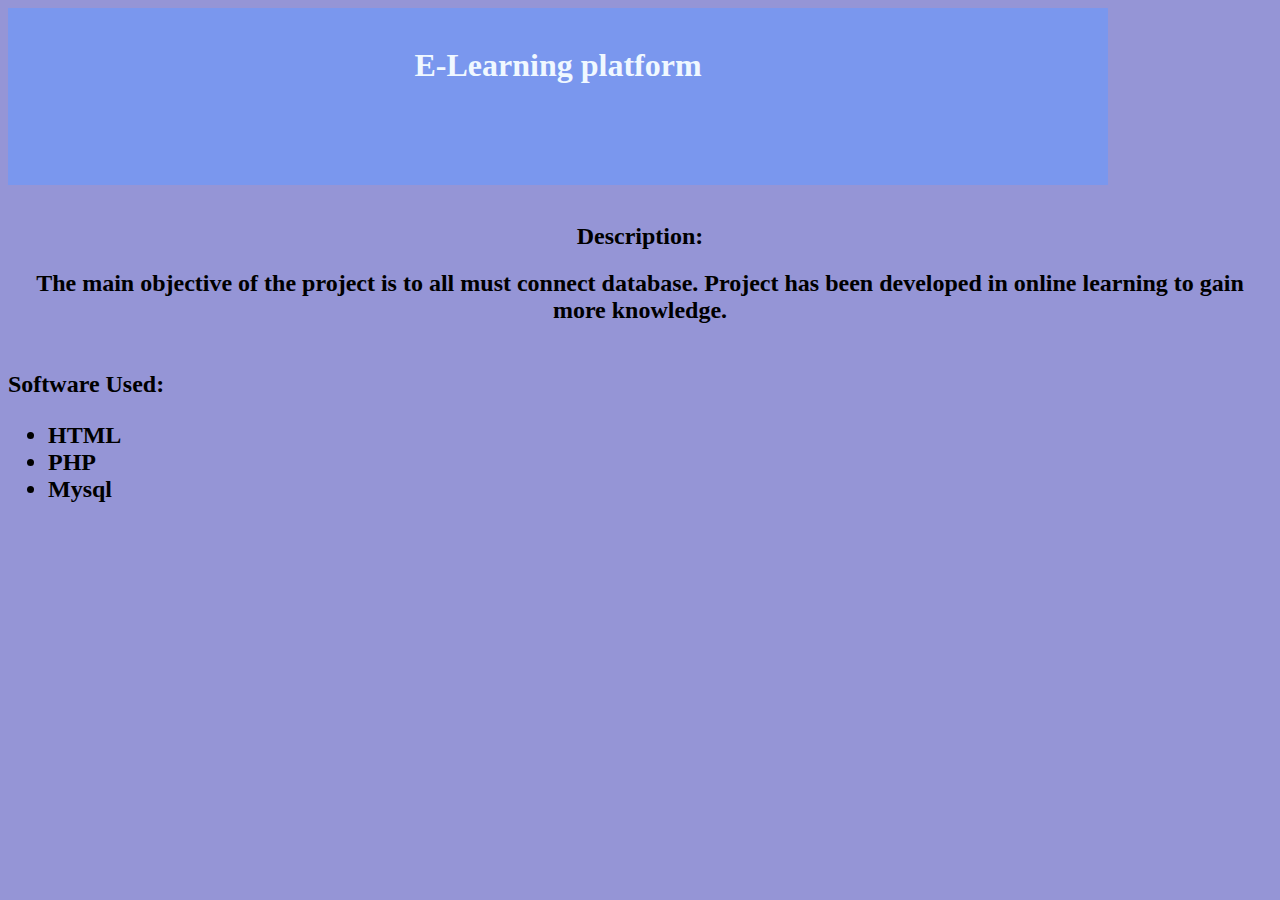
<file: elearn.html>
<head>
    <style>
        body{
            background-color: rgb(149, 149, 214);
            background-image: url("https://t3.ftcdn.net/jpg/04/00/77/64/360_F_400776431_5JxdDYRr1mn9yISiUFMPcLtLp3zt6NA1.jpg");
            background-size: cover;
        }
        h1{
            color: rgb(45, 16, 73);
        }
        

    </style>
</head>

    
        <div style="background-color: rgb(122, 151, 238);width: 1100px;height:20%">
            <br>
       <h1 style="text-align: center;color: aliceblue;"><b>E-Learning platform</b></h1>
       <br>
        </div>
        <body>
       <center>
        <br>
        <h2>Description:</h2>
        <h2>
            The main objective of the project is to all
            must connect database. Project has been
            developed in online learning to gain more
            knowledge.            

<br><br>
        </center>
    </h2>
    <h2>
Software Used: 
<ul >
<li>HTML</li>
<li> PHP</li>
<li> Mysql</li>
</ul>
    
       </h2>
</body>
</file>
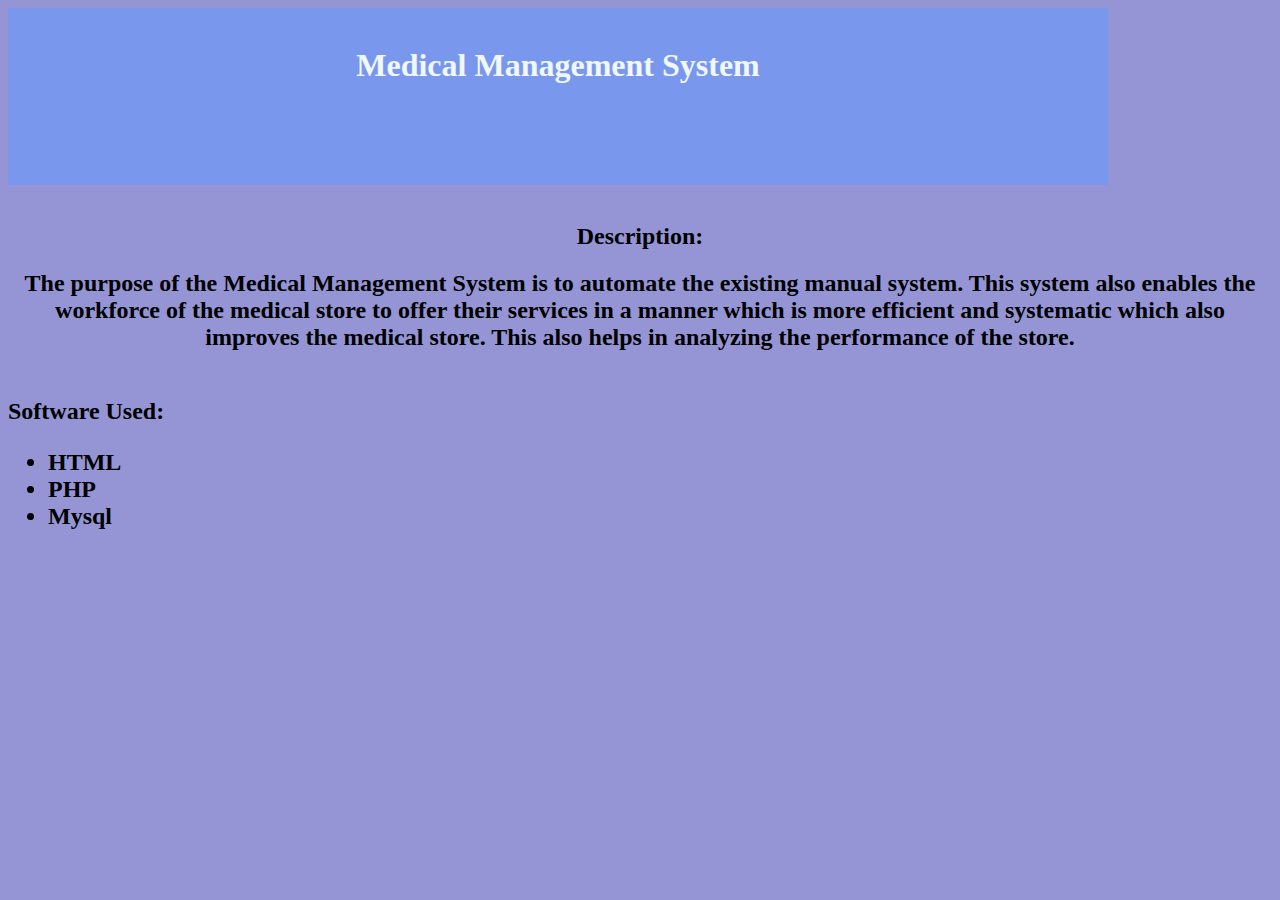
<file: medi.html>
<head>
    <style>
        body{
            background-color: rgb(149, 149, 214);
            background-image: url("https://img.freepik.com/premium-photo/black-stethoscope-medical-tool-healthcare-blue-wall-with-copy-space_103324-532.jpg");
            background-size: cover;
        }
        h1{
            color: rgb(45, 16, 73);
        }
        

    </style>
</head>

    
        <div style="background-color: rgb(122, 151, 238);width: 1100px;height:20%">
            <br>
       <h1 style="text-align: center;color: aliceblue;"><b>Medical Management System</b></h1>
       <br>
        </div>
        <body>
       <center>
        <br>
        <h2>Description:</h2>
        <h2>
            The purpose of the Medical Management System is to automate the existing manual system. This system also enables the workforce of the medical store to offer their services in a manner which is more efficient and systematic which also improves the medical store. This also helps in analyzing the performance of the store.            

<br><br>
        </center>
    </h2>
    <h2>
Software Used: 
<ul >
<li>HTML</li>
<li> PHP</li>
<li> Mysql</li>
</ul>
    
       </h2>
</body>
</file>
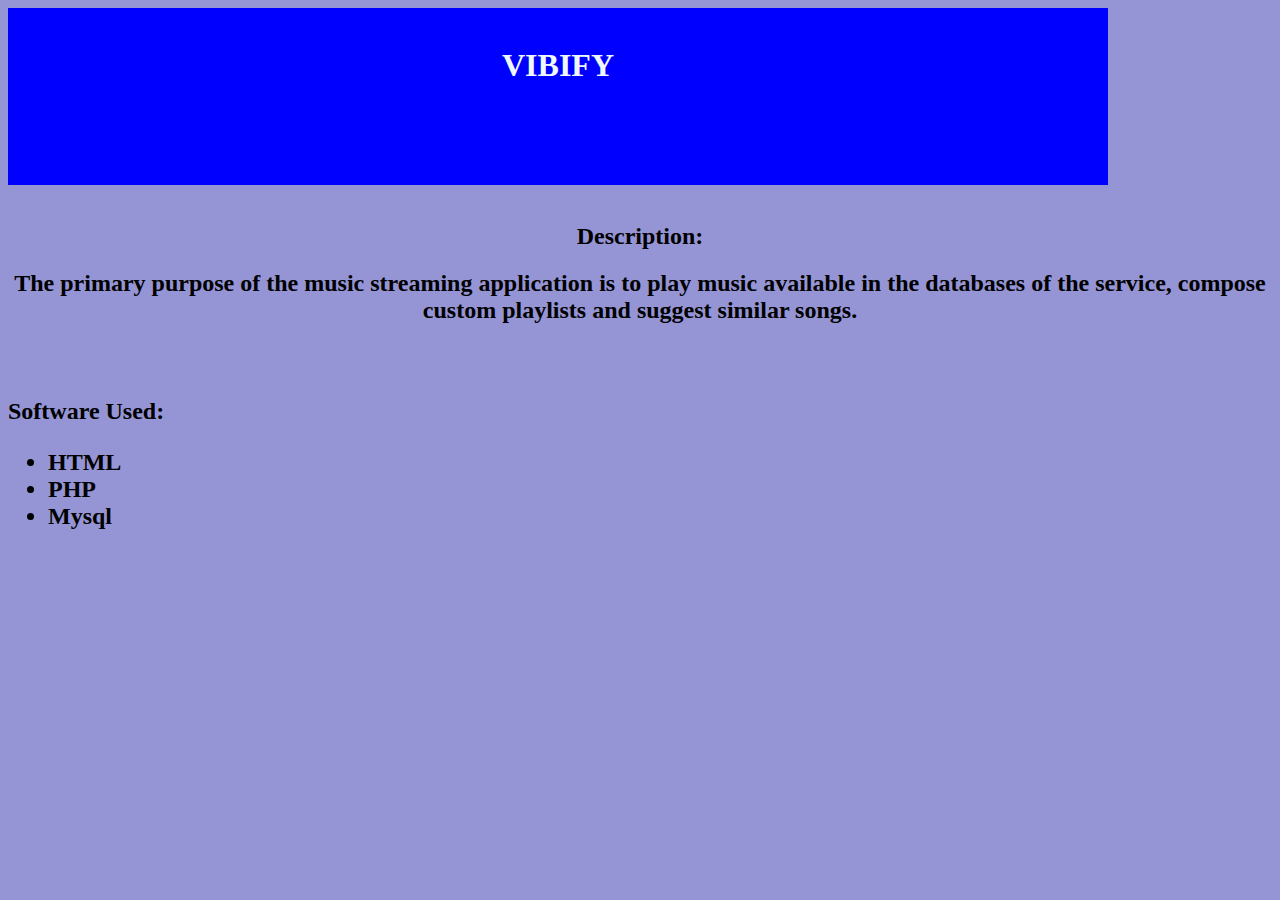
<file: musicplayer.html>
<head>
    <style>
        body{
            background-color: rgb(149, 149, 214);
            background-image: url("https://cdn.pixabay.com/photo/2017/11/15/09/28/music-player-2951399_1280.jpg");
            background-size: cover;
        }
        h1{
            color: rgb(45, 16, 73);
        }
        

    </style>
</head>

    
        <div style="background-color: blue;width: 1100px;height:20%">
            <br>
       <h1 style="text-align: center;color: aliceblue;"><b>VIBIFY</b></h1>
       <br>
        </div>
        <body>
       <center>
        <br>
        <h2>Description:</h2>
        <h2>
     The primary purpose of the music streaming
application is to play music available in the
databases of the service, compose custom
playlists and suggest similar songs.

<br><br><br>
        </center>
    </h2>
    <h2>
Software Used: 
<ul >
<li>HTML</li>
<li> PHP</li>
<li> Mysql</li>
</ul>
    
       </h2>
</body>
</file>
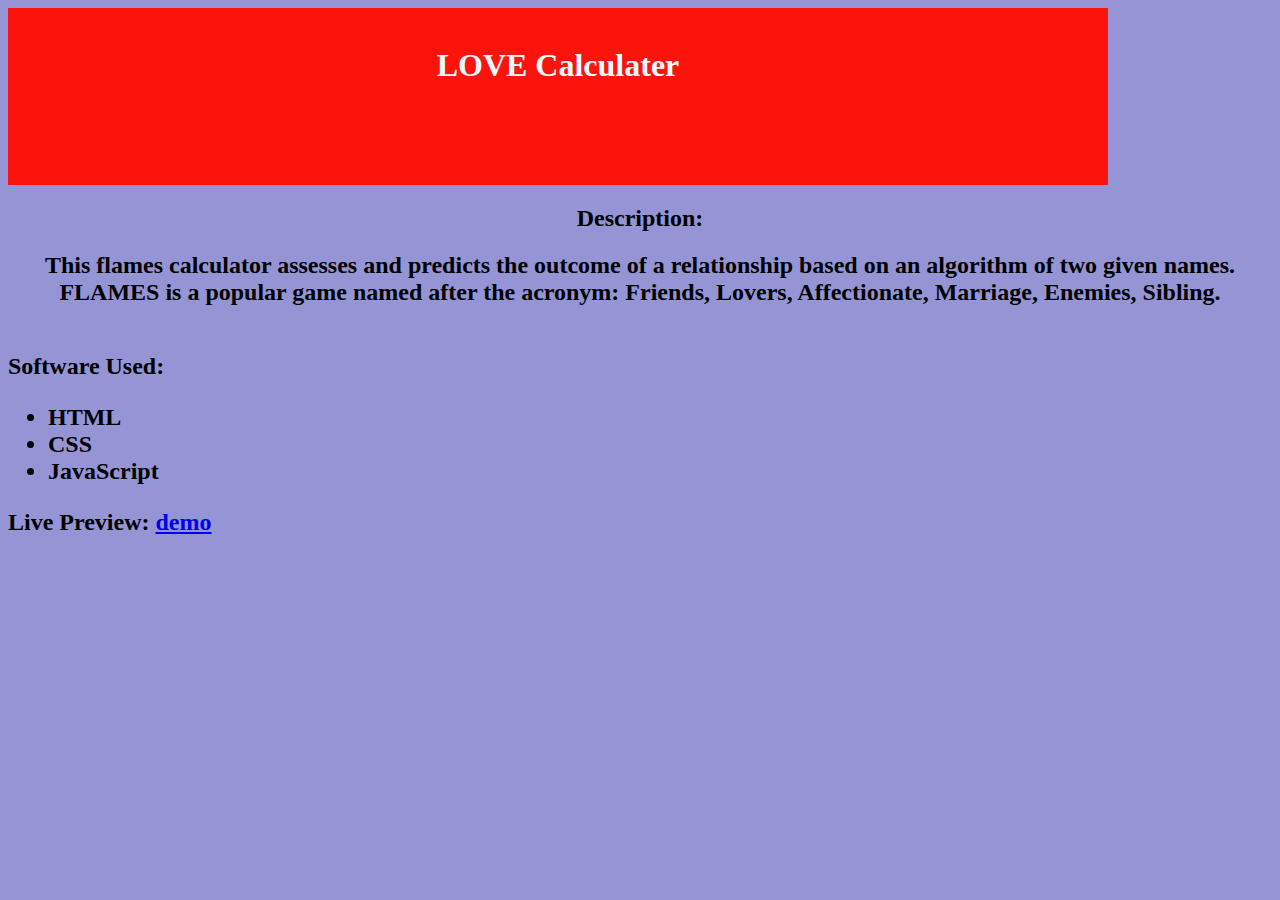
<file: recommender.html>
<head>
    <style>
        body{
            background-color: rgb(149, 149, 214);
            background-image: url("https://img.freepik.com/free-vector/heart-background-desktop-wallpaper-cute-watercolor-vector_53876-140211.jpg?w=2000");
            background-size: cover;
        }
        h1{
            color: rgb(229, 224, 233);
        }
        

    </style>
</head>

    
        <div style="background-color: rgb(252, 20, 12);width: 1100px;height:20%">
            <br>
       <h1 style="text-align: center;color: aliceblue;"><b>LOVE Calculater</b></h1>
       <br>
        </div>
        <body>
       <center>
        <h2>Description:</h2>
        <h2>
            This flames calculator assesses and predicts the outcome of a relationship based on an algorithm of two given names. FLAMES is a popular game named after the acronym: Friends, Lovers, Affectionate, Marriage, Enemies, Sibling.

<br><br>       </center>
    </h2>
    <h2>
Software Used: 
<ul >
<li>HTML</li>
<li> CSS</li>
<li> JavaScript</li>
</ul>
    
    Live Preview: <a href="https://fla1.pages.dev">demo</a>
       </h2>
</body>
</file>
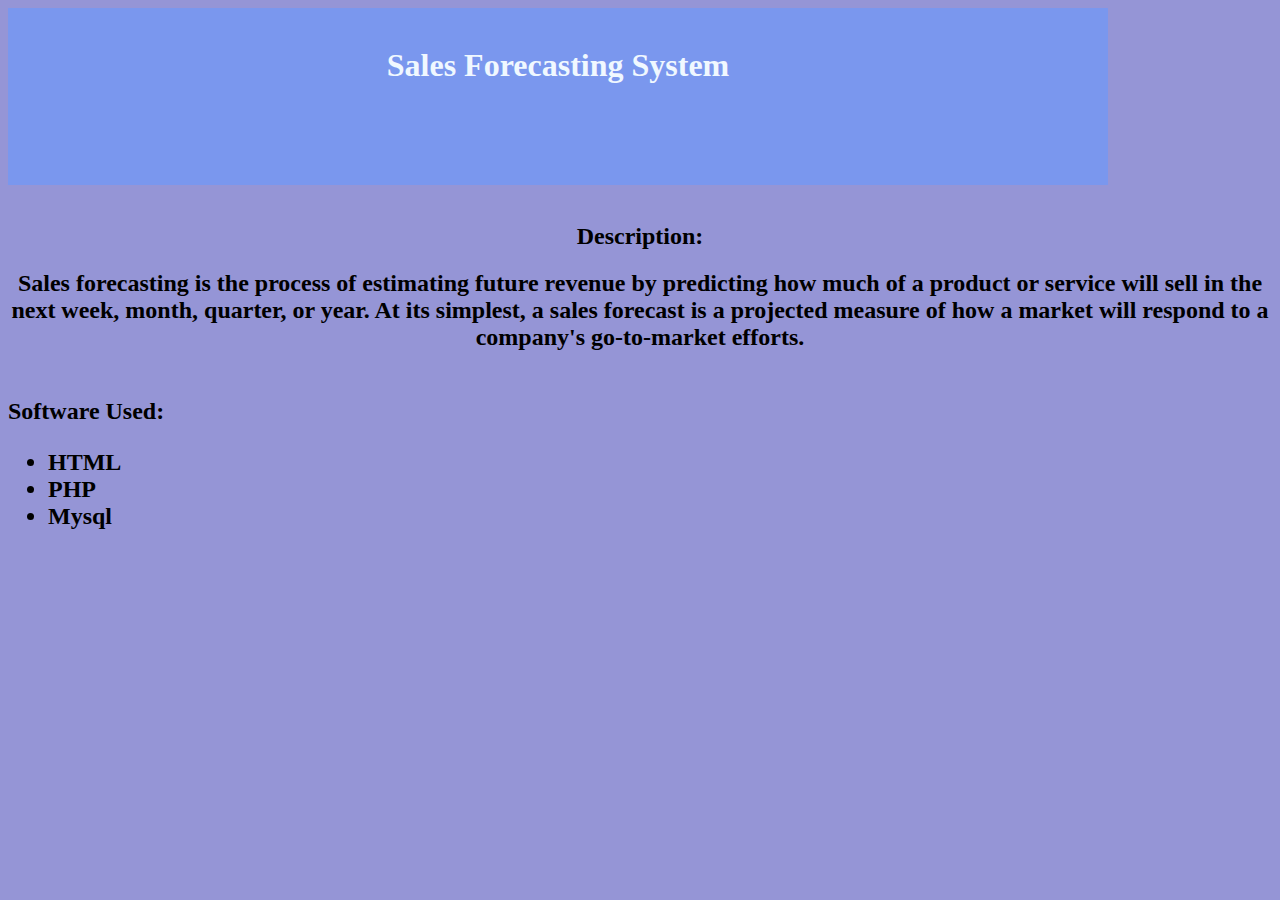
<file: sale.html>
<head>
    <style>
        body{
            background-color: rgb(149, 149, 214);
            background-image: url("https://res.cloudinary.com/monday-blogs/fl_lossy,f_auto,q_auto/wp-blog/2021/05/sales-forecasting-software.jpg");
            background-size: cover;
        }
        h1{
            color: rgb(45, 16, 73);
        }
        

    </style>
</head>

    
        <div style="background-color: rgb(122, 151, 238);width: 1100px;height:20%">
            <br>
       <h1 style="text-align: center;color: aliceblue;"><b>Sales Forecasting System</b></h1>
       <br>
        </div>
        <body>
       <center>
        <br>
        <h2>Description:</h2>
        <h2>
            Sales forecasting is the process of estimating future revenue by predicting how much of a product or service will sell in the next week, month, quarter, or year. At its simplest, a sales forecast is a projected measure of how a market will respond to a company's go-to-market efforts.           

<br><br>
        </center>
    </h2>
    <h2>
Software Used: 
<ul >
<li>HTML</li>
<li> PHP</li>
<li> Mysql</li>
</ul>
    
       </h2>
</body>
</file>
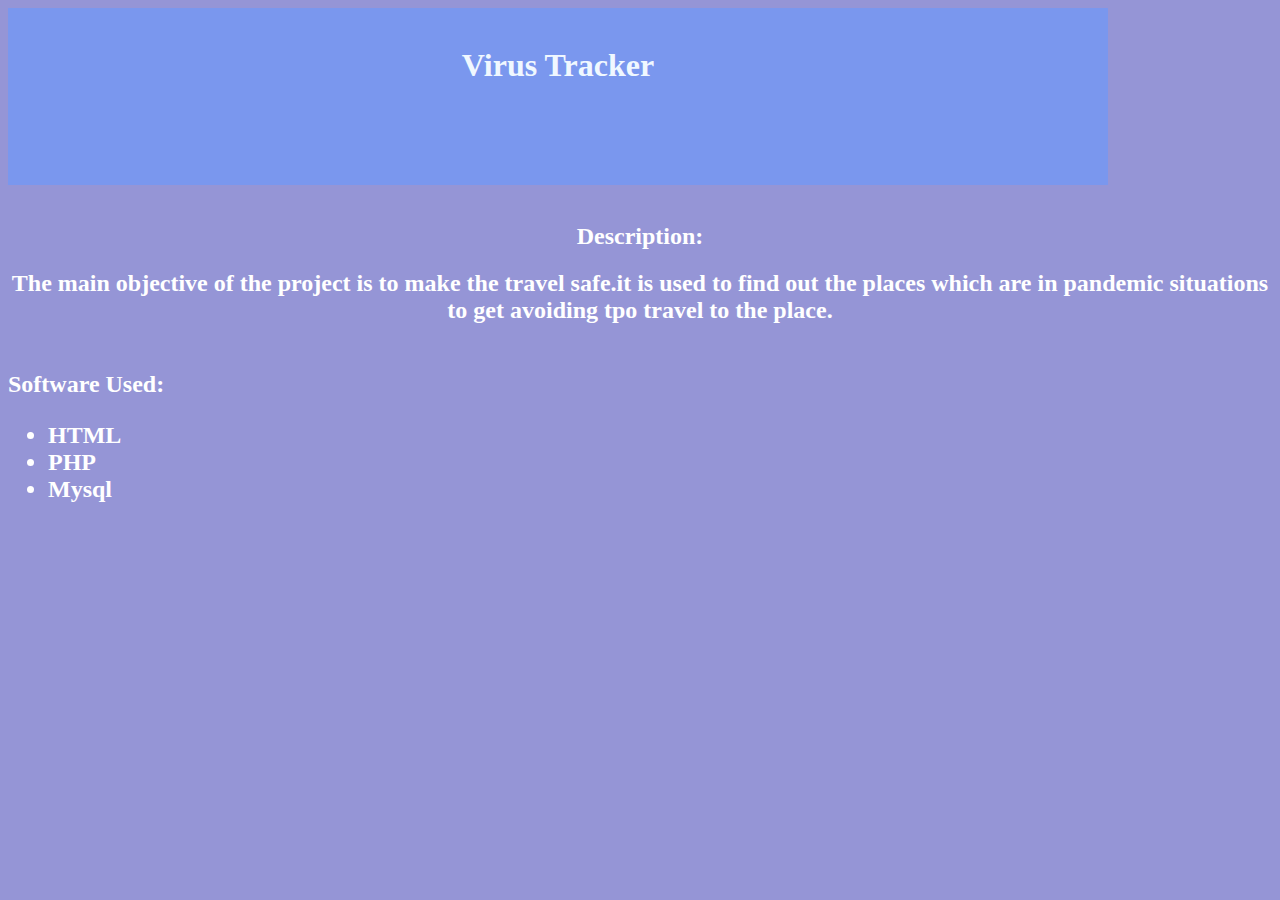
<file: virus.html>
<head>
    <style>
        body{
            background-color: rgb(149, 149, 214);
            background-image: url("https://news.virginia.edu/sites/default/files/article_image/coronavirus_tracker_header2.jpg");
            background-size: cover;
        }
        h1{
            color: rgb(45, 16, 73);
        }
        h2{
            color:white;
        }

    </style>
</head>

    
        <div style="background-color: rgb(122, 151, 238);width: 1100px;height:20%">
            <br>
       <h1 style="text-align: center;color: aliceblue;"><b>Virus Tracker</b></h1>
       <br>
        </div>
        <body>
       <center>
        <br>
        <h2>Description:</h2>
        <h2>
            The main objective of the project is to make the travel safe.it is used to find out the places which are in pandemic situations to get avoiding tpo travel to the place.           

<br><br>
        </center>
    </h2>
    <h2>
Software Used: 
<ul >
<li>HTML</li>
<li> PHP</li>
<li> Mysql</li>
</ul>
    
       </h2>
</body>
</file>
